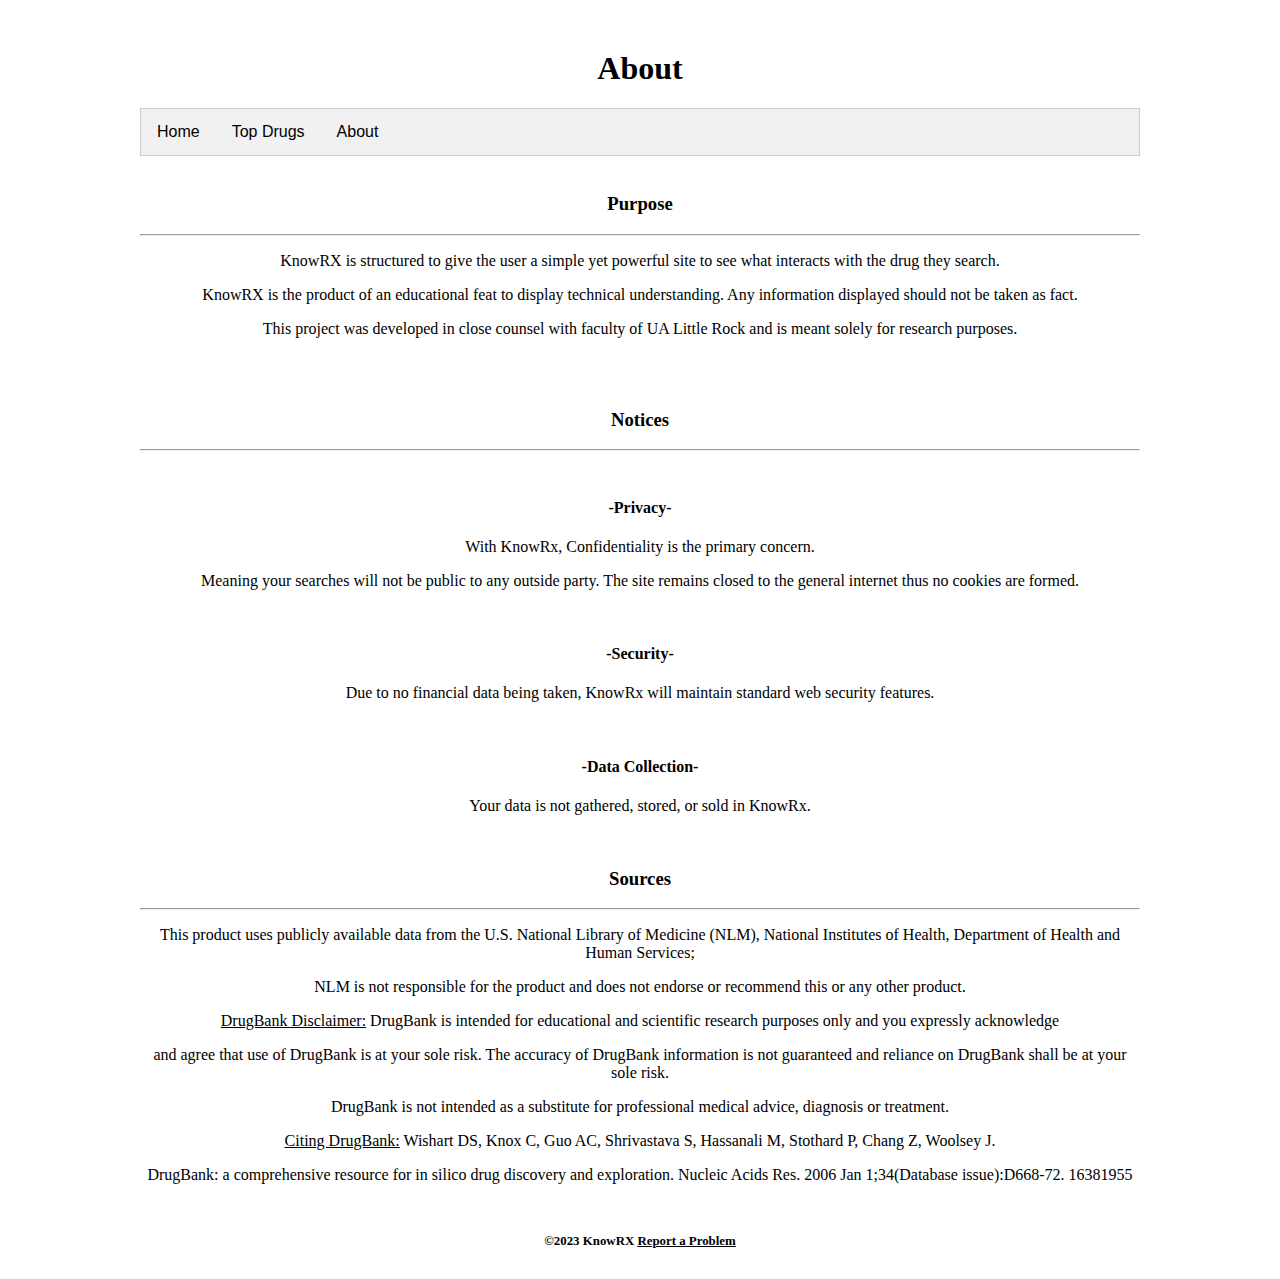
<file: about.html>
<!doctype html>
<html lang="en">
  <head>
    <meta charset="utf-8">
    <meta http-equiv="X-UA-Compatible" content="IE=edge,chrome=1">
    <meta name="keywords" content="Capstone, Website, KnowRX, About, information">
    <meta name="author" content="Baker Rodgers">
    <meta name="viewport" content="width=device-width, initial-scale=1">
    <link href="https://cdn.jsdelivr.net/npm/bootstrap@5.3.0-alpha1/dist/css/bootstrap.min.css" rel="stylesheet" integrity="sha384-GLhlTQ8iRABdZLl6O3oVMWSktQOp6b7In1Zl3/Jr59b6EGGoI1aFkw7cmDA6j6gD" crossorigin="anonymous">
    <link href="assets/style/style.css" rel="stylesheet" >
    <title>About</title>
  </head>



  <body>
    <div id="container">
      <div id="Mast" class="header">
        <h1>About</h1>
        <div class="tab">
          <button class="tablinks" onclick="openRedirect('index.html')">Home</button>
          <button class="tablinks" onclick="openRedirect('drugs.html')" id="defaultOpen">Top Drugs</button>
          <button class="tablinks" onclick="openRedirect('about.html')">About</button>
        </div>
        
        <br>
            <h3>Purpose</h3>
          <hr>
            <p>KnowRX is structured to give the user a simple yet powerful site to see what interacts with the drug they search.</p>
            <p>KnowRX is the product of an educational feat to display technical understanding. Any information displayed should not be taken as fact.</p>
            <p>This project was developed in close counsel with faculty of UA Little Rock and is meant solely for research purposes.</p>
            <br>&nbsp;
            <h3>Notices</h3>
          <hr>
          <br>

            <h4>-Privacy-</h4>
              <p>With KnowRx, Confidentiality is the primary concern.</p>
              <p>Meaning your searches will not be public to any outside party. The site remains closed to the general internet thus no cookies are formed.</p>
          <br>

            <h4>-Security-</h4>
              <p>Due to no financial data being taken, KnowRx will maintain standard web security features.</p>
          <br>

            <h4>-Data Collection-</h4>
              <p>Your data is not gathered, stored, or sold in KnowRx.</p>
          <br>
            

            <h3>Sources</h3>
          <hr>
              <p>This product uses publicly available data from the U.S. National Library of Medicine (NLM), National Institutes of Health, Department of Health and Human Services;</p> 
              <p>NLM is not responsible for the product and does not endorse or recommend this or any other product.</p>
              <p><u>DrugBank Disclaimer:</u> DrugBank is intended for educational and scientific research purposes only and you expressly acknowledge</p>
              <p>and agree that use of DrugBank is at your sole risk. The accuracy of DrugBank information is not guaranteed and reliance on DrugBank shall be at your sole risk.</p>
              <p>DrugBank is not intended as a substitute for professional medical advice, diagnosis or treatment.</p>
              <p><u>Citing DrugBank:</u> Wishart DS, Knox C, Guo AC, Shrivastava S, Hassanali M, Stothard P, Chang Z, Woolsey J.</p>
              <p>DrugBank: a comprehensive resource for in silico drug discovery and exploration. Nucleic Acids Res. 2006 Jan 1;34(Database issue):D668-72. 16381955</p>
    </div>

    </div>

    

  
  
  
  
  
    <script type="text/javascript" src="assets/scripts/script.js"></script>
    <footer id="colophon">
      <h6>&copy;2023 KnowRX <a href="cbrodgers@ualr.edu">Report a Problem</a></h6>
    </footer>

  </body>

</html>
</file>
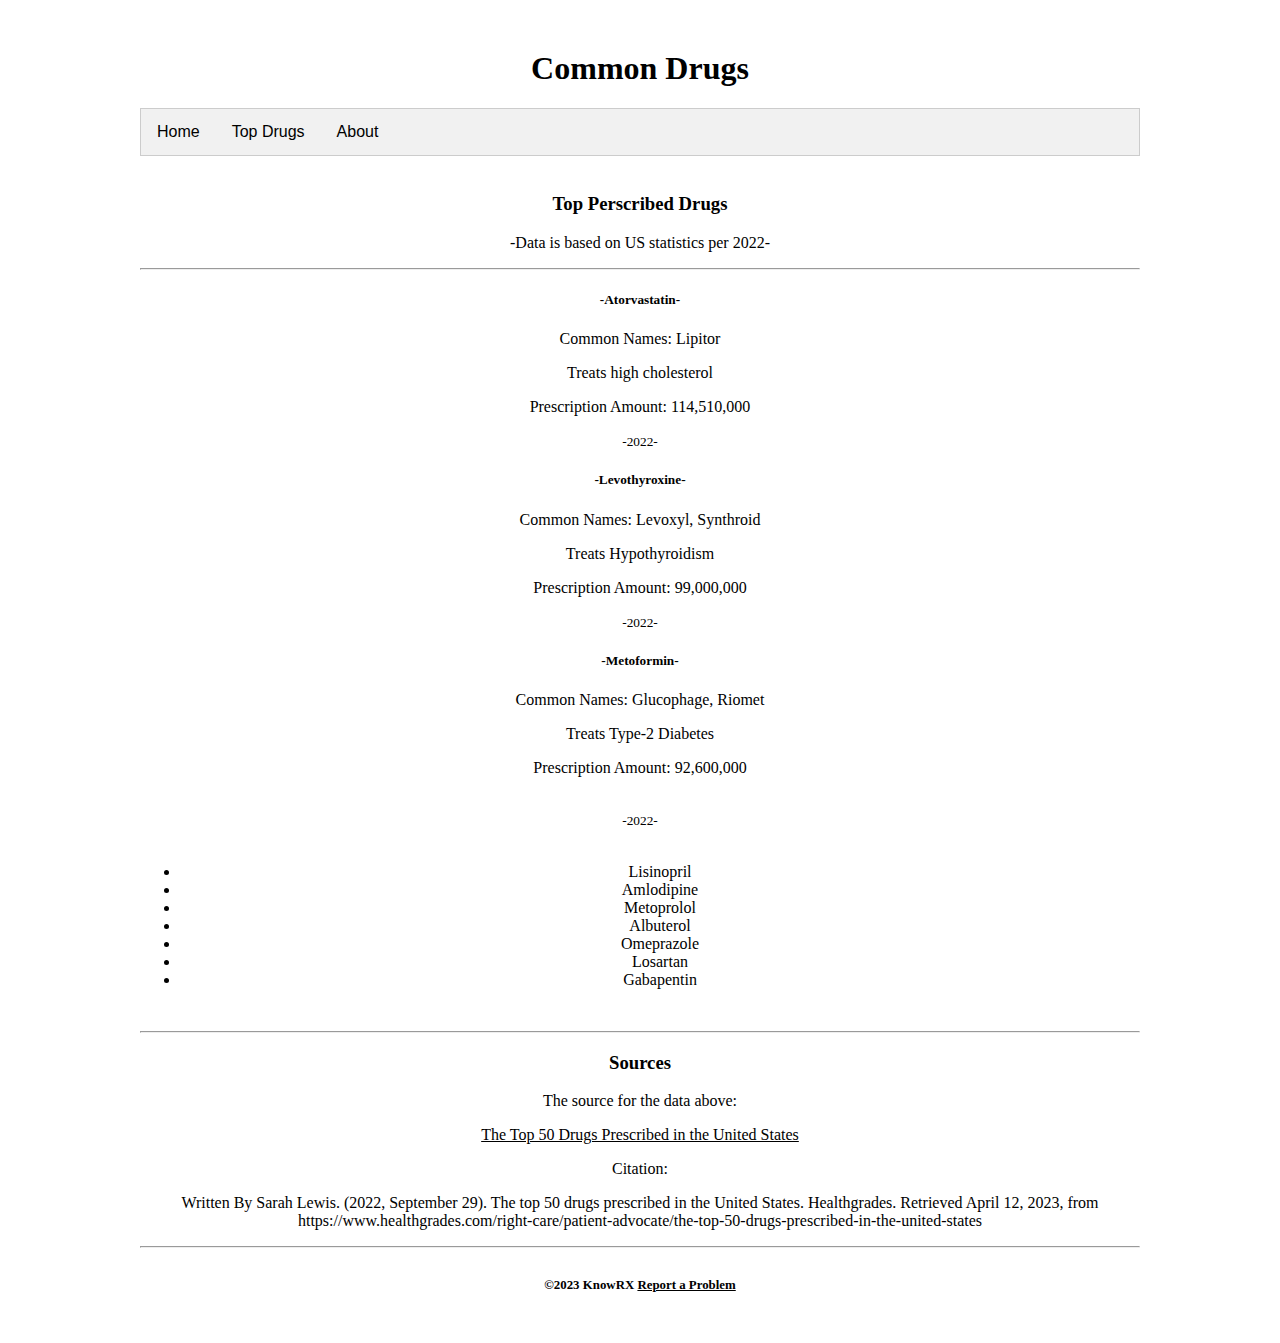
<file: drugs.html>
<!doctype html>
<html lang="en">
  <head>
    <meta charset="utf-8">
    <meta http-equiv="X-UA-Compatible" content="IE=edge,chrome=1">
    <meta name="keywords" content="Capstone, Website, KnowRX, About, information">
    <meta name="author" content="Baker Rodgers">
    <meta name="viewport" content="width=device-width, initial-scale=1">
    <link href="https://cdn.jsdelivr.net/npm/bootstrap@5.3.0-alpha1/dist/css/bootstrap.min.css" rel="stylesheet" integrity="sha384-GLhlTQ8iRABdZLl6O3oVMWSktQOp6b7In1Zl3/Jr59b6EGGoI1aFkw7cmDA6j6gD" crossorigin="anonymous">
    <link href="assets/style/style.css" rel="stylesheet" >
    <title>Common Drugs</title>
  </head>


  <body>
    <div id="container">
      <div id="Mast" class="header">
        <h1>Common Drugs</h1>
        <div class="tab">
          <button class="tablinks" onclick="openRedirect('index.html')">Home</button>
          <button class="tablinks" onclick="openRedirect('drugs.html')" id="defaultOpen">Top Drugs</button>
          <button class="tablinks" onclick="openRedirect('about.html')">About</button>
        </div>

        <br>
        <h3>Top Perscribed Drugs</h3>
        <p>-Data is based on US statistics per 2022-</p>
        <hr>

        <div class="row row-cols-1 row-cols-md-3 g-4">
          <div class="col">
            <div class="card h-100">
              <div class="card-body">
                <h5 class="card-title">-Atorvastatin-</h5>
                <p class="card-text">Common Names: Lipitor</p>
                <p class="card-text">Treats high cholesterol</p>
                <p class="card-text">Prescription Amount: 114,510,000</p>
              </div>
              <div class="card-footer">
                <small class="text-body-secondary">-2022-</small>
              </div>
            </div>
          </div>
          <div class="col">
            <div class="card h-100">
              <div class="card-body">
                <h5 class="card-title">-Levothyroxine-</h5>
                <p class="card-text">Common Names: Levoxyl, Synthroid</p>
                <p class="card-text">Treats Hypothyroidism</p>
                <p class="card-text">Prescription Amount: 99,000,000</p>
              </div>
              <div class="card-footer">
                <small class="text-body-secondary">-2022-</small>
              </div>
            </div>
          </div>
          <div class="col">
            <div class="card h-100">
              <div class="card-body">
                <h5 class="card-title">-Metoformin-</h5>
                <p class="card-text">Common Names: Glucophage, Riomet</p>
                <p class="card-text">Treats Type-2 Diabetes</p>
                <p class="card-text">Prescription Amount: 92,600,000</p>
                <br>
              </div>
              <div class="card-footer">
                <small class="text-body-secondary">-2022-</small>
              </div>
            </div>
          </div>
        </div>
        <br>
    
        <ul class="list-group">
          <li class="list-group-item">Lisinopril</li>
          <li class="list-group-item">Amlodipine</li>
          <li class="list-group-item">Metoprolol</li>
          <li class="list-group-item">Albuterol</li>
          <li class="list-group-item">Omeprazole</li>
          <li class="list-group-item">Losartan</li>
          <li class="list-group-item">Gabapentin</li>
        </ul>

        <br>
        <hr>

        <h3>Sources</h3>
        <p>The source for the data above:</p>
        <p><a href='https://www.healthgrades.com/right-care/patient-advocate/the-top-50-drugs-prescribed-in-the-united-states'></a><u>The Top 50 Drugs Prescribed in the United States</u></p>
        <p>Citation:</p>
        <p>Written By Sarah Lewis. (2022, September 29). The top 50 drugs prescribed in the United States. Healthgrades. Retrieved April 12, 2023, from https://www.healthgrades.com/right-care/patient-advocate/the-top-50-drugs-prescribed-in-the-united-states </p>
        
        <hr>
        <script type="text/javascript" src="assets/scripts/script.js"></script>
    <footer id="colophon">
      <h6>&copy;2023 KnowRX <a href="cbrodgers@ualr.edu">Report a Problem</a></h6>
    </footer>
</file>
<file: assets/style/style.css>
#container{
  width: 1000px;
	margin-right: auto;
	margin-left: auto;
	margin-top: 50px;
	margin-bottom: 50px;
}

#Mast{
  text-align: center;
}

.tab {
  overflow: hidden;
  border: 1px solid #ccc;
  background-color: #f1f1f1;
  
}

/* Style the buttons inside the tab */
.tab button {
  background-color: inherit;
  float: left;
  border: none;
  outline: none;
  cursor: pointer;
  padding: 14px 16px;
  transition: 0.3s;
  font-size: 16px;
  
}

/* Change background color of buttons on hover */
.tab button:hover {
  background-color: #ddd;
}

/* Create an active/current tablink class */
.tab button.active {
  background-color: #ccc;
}

/* Style the tab content */
.tabcontent {
  font-size: 16px;
  position: absolute;
  width: 918px;
  padding: 40px 40px;
  border: 1px solid #ccc;
  
}

.tabcontent {
  animation: fadeEffect 1s; /* Fading effect takes 1 second */
 
}

#warning{
  text-align: center;
}

#warning2{
  text-align: center;
}

.search{
  margin: 0.4rem 0;
}



#colophon{
  text-align: center;
  font-size:1.2rem;
}

#colophon a:link,
#colophons a:visited {
color: black;
}
</file>
